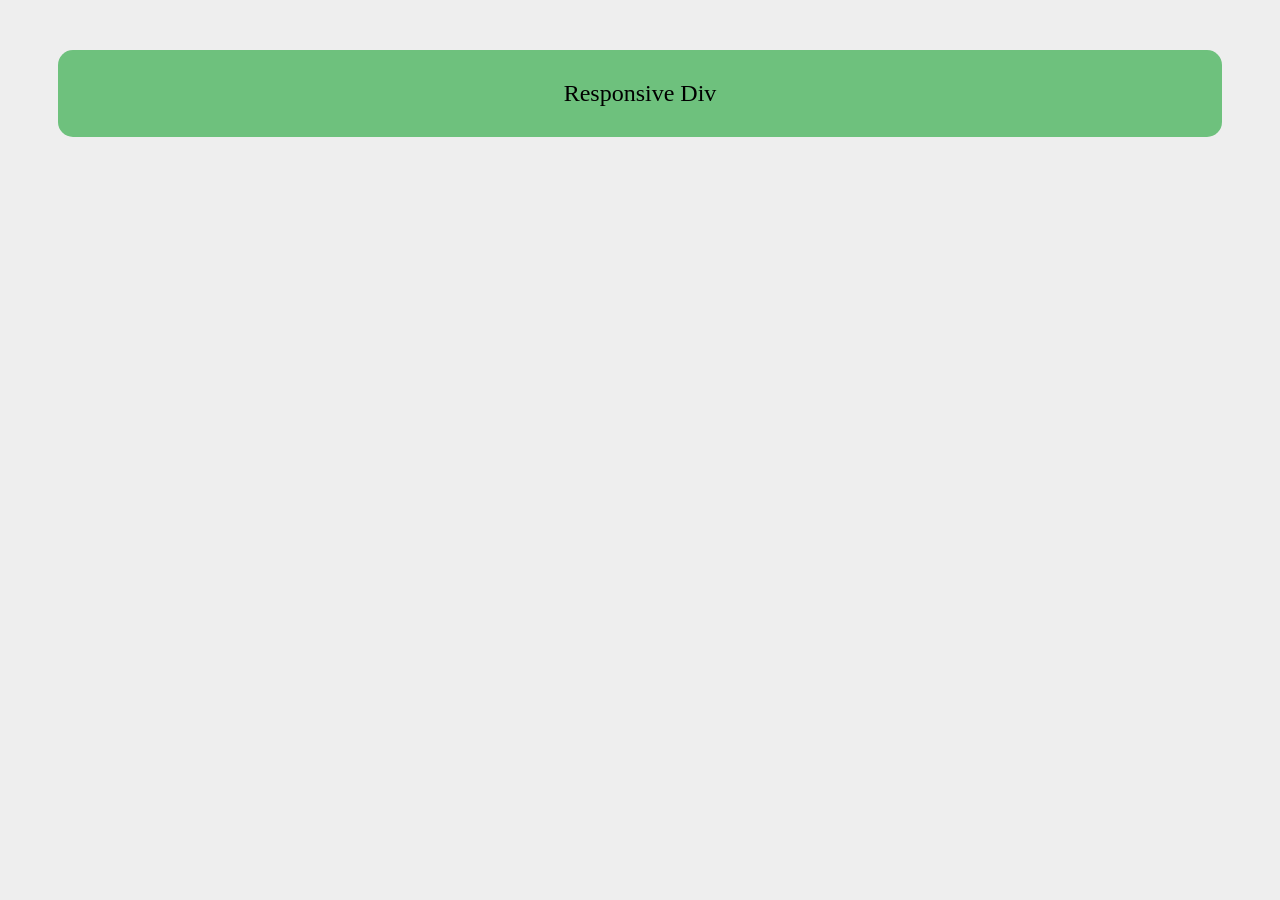
<file: tapsiriq1.html>
<!DOCTYPE html>
<html>
<head>
<meta name="viewport" content="width=device-width, initial-scale=1.0">
<style>
body {
  background: #eee;
}

.box {
  background: #6ec17d;
  margin: 50px;
  padding: 30px;
  text-align: center;
  border-radius: 15px;
  font-size: 24px;
}
</style>
</head>

<body>

<div class="box">
  Responsive Div
</div>

</body>
</html>
</file>
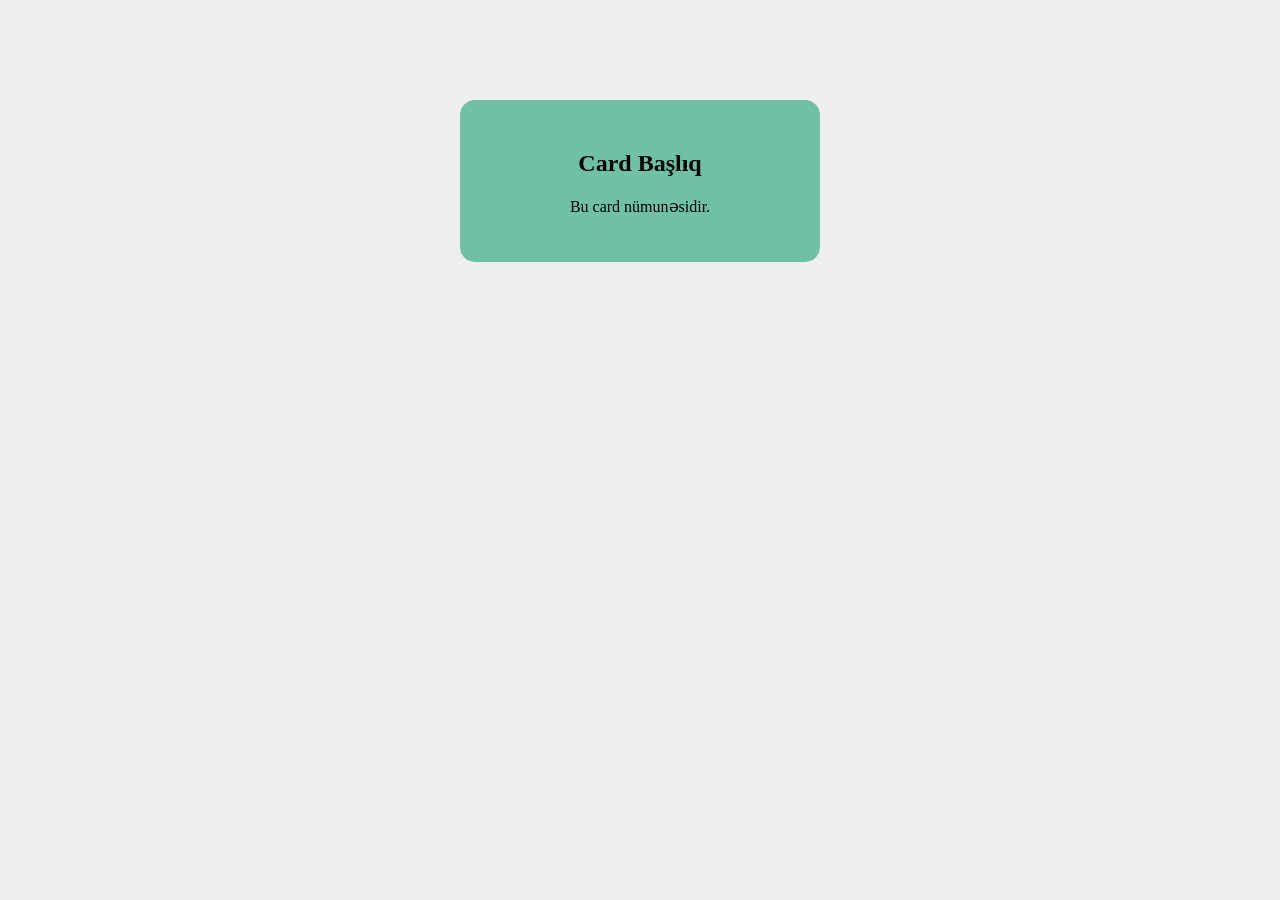
<file: tapsiriq2.html>
<!DOCTYPE html>
<html>
<head>
<style>
body {
  background: #eee;
}

.card {
  background: #6ec1a5;
  width: 300px;
  margin: 100px auto;
  padding: 30px;
  text-align: center;
  border-radius: 15px;
}
</style>
</head>

<body>

<div class="card">
  <h2>Card Başlıq</h2>
  <p>Bu card nümunəsidir.</p>
</div>

</body>
</html>
</file>
